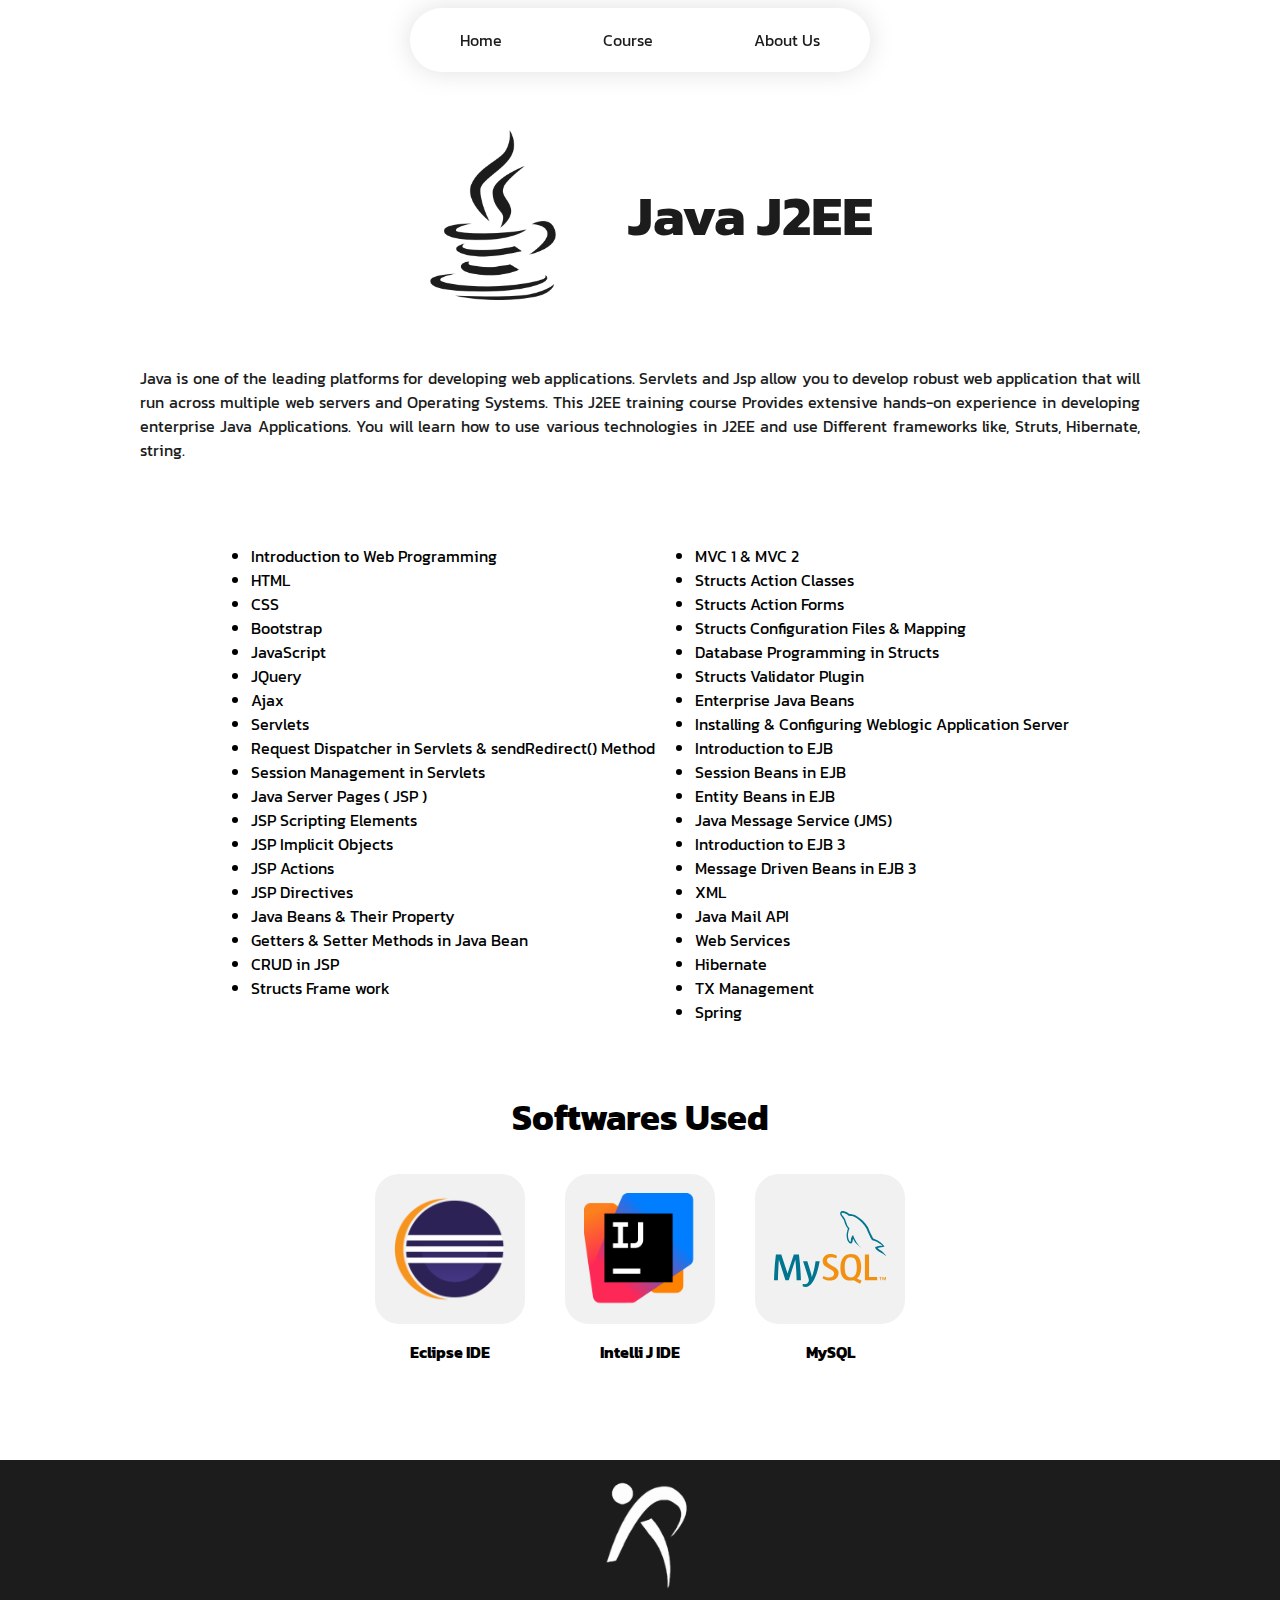
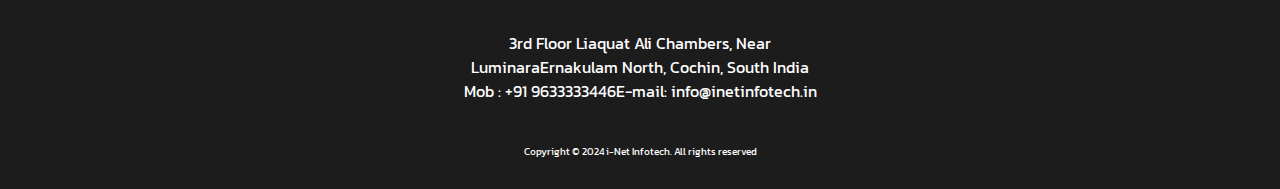
<file: src/pages/j2ee.html>
<!DOCTYPE html>
<html lang="en">

<head>
    <meta charset="UTF-8">
    <meta name="viewport" content="width=device-width, initial-scale=1.0">
    <title>Java Training - J2EE</title>
    <link rel="stylesheet" href="../../public/css/nav_style.css">
    <link rel="stylesheet" href="../../public/css/footer_style.css">
    <link rel="stylesheet" href="../../public/css/j2se_style.css">
</head>

<body>
    <nav>
        <div class="nav_container">
            <ul>
                <a href="../../index.html">
                    <li>Home</li>
                </a>
                <a href="../../index.html">
                    <li>
                        Course
                    </li>
                </a>
                <a href="#footer">
                    <li>
                        About Us
                    </li>

                </a>
            </ul>
        </div>
    </nav>


    <section>
        <div class="course_container">
            <div class="course_title">
                <img src="../assets/Icons/java-logo-dark.png" alt="Logo">
                <span>
                    Java J2EE
                </span>
            </div>
            <p>
                Java is one of the leading platforms for developing web applications. Servlets and Jsp allow you to develop robust web application that will run across multiple web servers and Operating Systems. This J2EE training course Provides extensive hands-on experience in developing enterprise Java Applications. You will learn how to use various technologies in J2EE and use Different frameworks like, Struts, Hibernate, string.
            </p>
        </div>
    </section>

    <section>
        <div class="content">
            <div>
                <ul>
                    <li>Introduction to Web Programming</li>
                    <li>HTML</li>
                    <li>CSS</li>
                    <li>Bootstrap</li>
                    <li>JavaScript</li>
                    <li>JQuery</li>
                    <li>Ajax</li>
                    <li>Servlets</li>
                    <li>Request Dispatcher in Servlets &
                        sendRedirect() Method</li>
                    <li>Session Management in Servlets</li>
                    <li>Java Server Pages ( JSP )</li>
                    <li>JSP Scripting Elements</li>
                    <li>JSP Implicit Objects</li>
                    <li>JSP Actions</li>
                    <li>JSP Directives</li>
                    <li>Java Beans & Their Property</li>
                    <li>Getters & Setter Methods 
                        in Java Bean</li>
                        <li>CRUD in JSP</li>
                        <li>Structs Frame work</li>
                </ul>
                <ul>
                    <li>MVC 1 & MVC 2</li>
                    <li>Structs Action Classes</li>
                    <li>Structs Action Forms</li>
                    <li>Structs Configuration Files & Mapping</li>
                    <li>Database Programming in Structs</li>
                    <li>Structs Validator Plugin</li>
                    <li>Enterprise Java Beans</li>
                    <li>Installing & Configuring Weblogic
                        Application Server</li>
                    <li>Introduction to EJB</li>
                    <li>Session Beans in EJB</li>
                    <li>Entity Beans in EJB</li>
                    <li>Java Message Service (JMS)</li>
                    <li>Introduction to EJB 3</li>
                    <li>Message Driven Beans in EJB 3</li>
                    <li>XML</li>
                    <li>Java Mail API</li>
                    <li>Web Services</li>
                    <li>Hibernate</li>
                    <li>TX Management</li>
                    <li>Spring</li>
                </ul>
            </div>
        </div>
    </section>


    <section>
        <div class="tools">
            <span>Softwares Used</span>
            <div class="tool-list">
                <div class="tool">
                        <div class="tool_icon">
                            <img src="../../src/assets/Icons/Eclipse.png" alt="Course Icon">
                        </div>
                        <p>
                            Eclipse IDE
                        </p>
                </div>

                <div class="tool">
                    <div class="tool_icon">
                        <img src="../../src/assets/Icons/IntelliJ_IDEA.png" alt="Course Icon">
                    </div>
                    <p>
                        Intelli J IDE
                    </p>
            </div>

            <div class="tool">
                <div class="tool_icon">
                    <img src="../../src/assets/Icons/MySQL.svg" alt="Course Icon">
                </div>
                <p>
                    MySQL
                </p>
        </div>
            </div>
    </section>



    <footer id="footer">
        <div class="footer_container">
            <div class="footer_logo">
                <img src="../../src/assets/Icons/inet white symbol.png" alt="I Net Logo">
            </div>
            <div class="footer_content">
                <p>
                    3rd Floor Liaquat Ali Chambers, Near LuminaraErnakulam North, Cochin, South India <br> Mob : +91
                    9633333446E-mail: info@inetinfotech.in
                </p>
            </div>
            <div class="footer_copy">
                <p>
                    Copyright &copy; 2024 i-Net Infotech. All rights reserved
                </p>
            </div>
        </div>
    </footer>
</body>

</html>
</file>
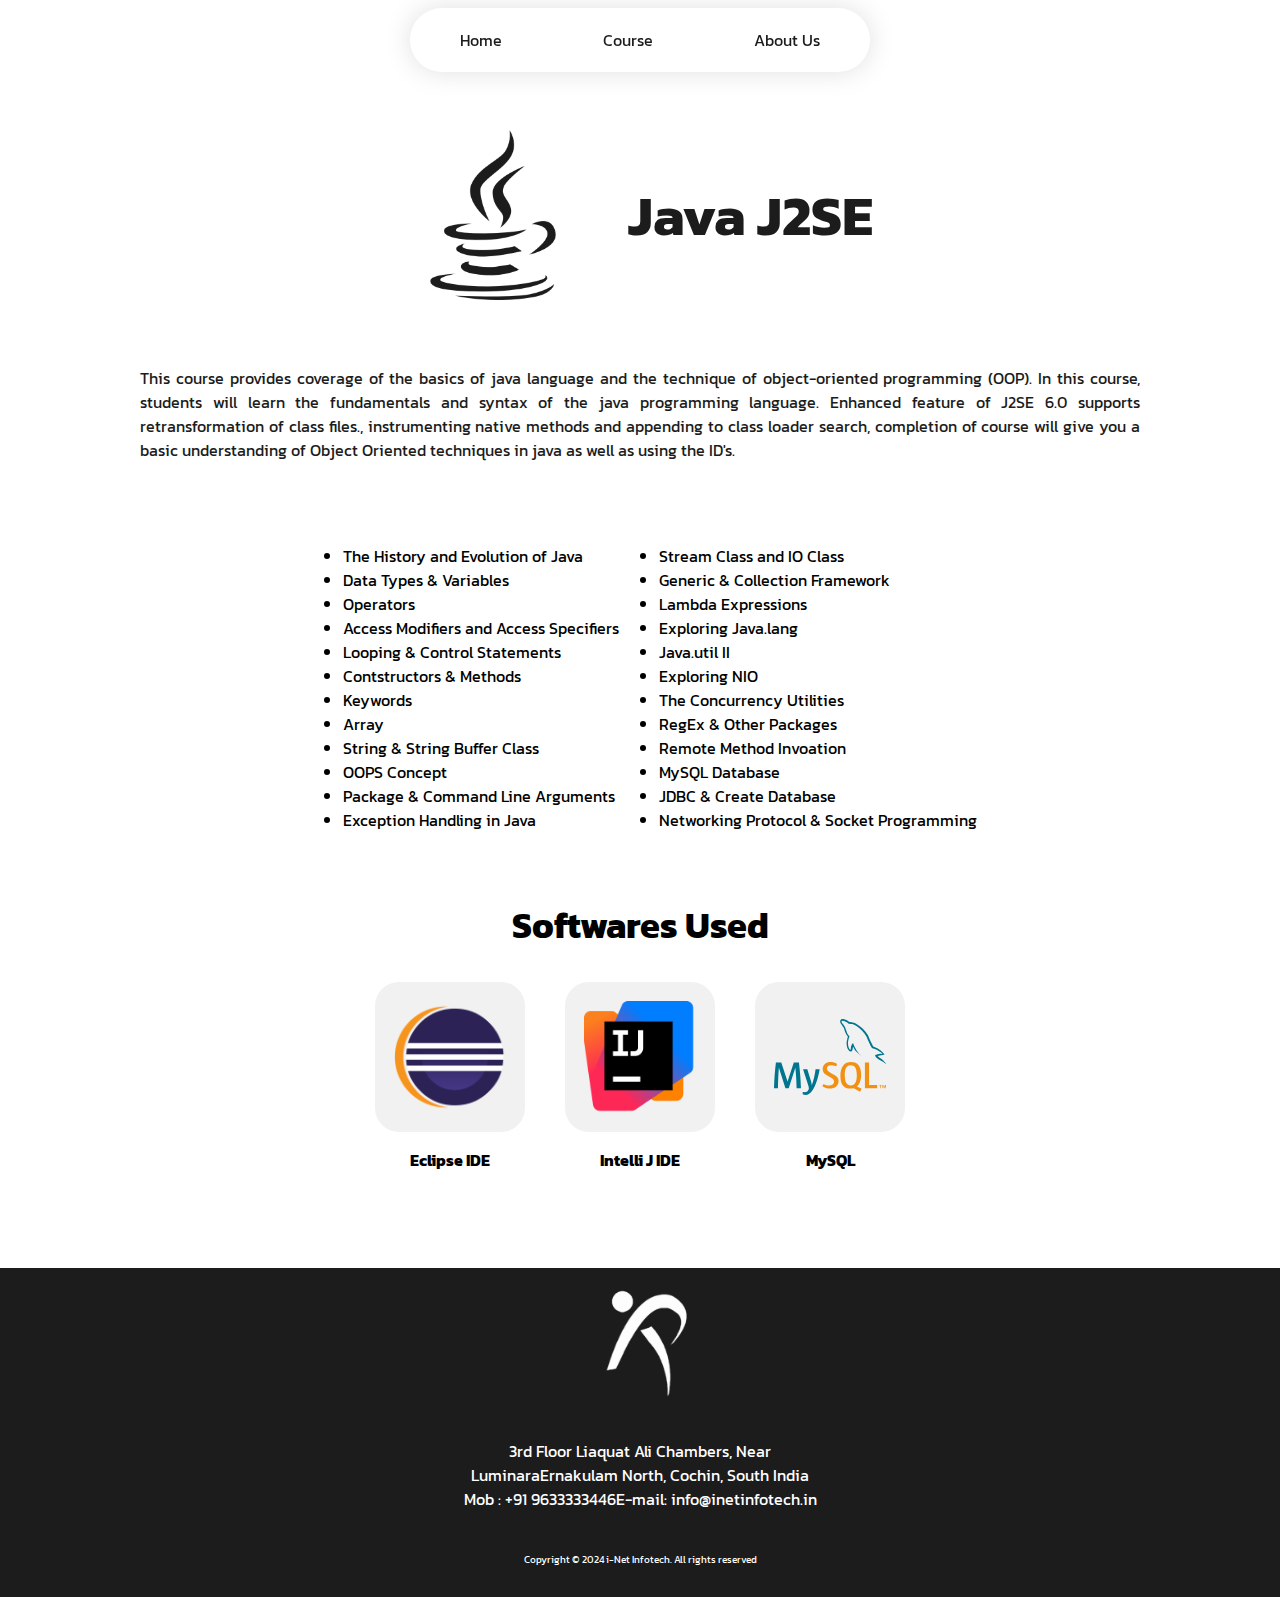
<file: src/pages/j2se.html>
<!DOCTYPE html>
<html lang="en">

<head>
    <meta charset="UTF-8">
    <meta name="viewport" content="width=device-width, initial-scale=1.0">
    <title>Java Training - J2SE</title>
    <link rel="stylesheet" href="../../public/css/nav_style.css">
    <link rel="stylesheet" href="../../public/css/footer_style.css">
    <link rel="stylesheet" href="../../public/css/j2se_style.css">
</head>

<body>
    <nav>
        <div class="nav_container">
            <ul>
                <a href="../../index.html">
                    <li>Home</li>
                </a>
                <a href="../../index.html">
                    <li>
                        Course
                    </li>
                </a>
                <a href="#footer">
                    <li>
                        About Us
                    </li>

                </a>
            </ul>
        </div>
    </nav>


    <section>
        <div class="course_container">
            <div class="course_title">
                <img src="../assets/Icons/java-logo-dark.png" alt="Logo">
                <span>
                    Java J2SE
                </span>
            </div>
            <p>
                This course provides coverage of the basics of java language and the technique of object-oriented
                programming (OOP). In this course, students will learn the fundamentals and syntax of
                the java programming language. Enhanced feature of J2SE 6.0 supports retransformation of class files.,
                instrumenting native methods and appending to class loader search, completion of course will give you a
                basic understanding of Object Oriented techniques in java as well as using the ID's.
            </p>
        </div>
    </section>

    <section>
        <div class="content">
            <div>
                <ul>
                    <li>The History and Evolution of Java</li>
                    <li>Data Types & Variables</li>
                    <li>Operators</li>
                    <li>Access Modifiers
                        and Access Specifiers</li>
                    <li>Looping & Control Statements</li>
                    <li>Contstructors & Methods</li>
                    <li>Keywords</li>
                    <li>Array</li>
                    <li>String & String Buffer Class</li>
                    <li>OOPS Concept</li>
                    <li>Package &
                        Command Line Arguments</li>
                    <li>Exception Handling in Java</li>
                </ul>
                <ul>
                    <li>Stream Class and IO Class</li>
                    <li>Generic & Collection Framework</li>
                    <li>Lambda Expressions</li>
                    <li>Exploring Java.lang</li>
                    <li>Java.util II</li>
                    <li>Exploring NIO</li>
                    <li>The Concurrency Utilities</li>
                    <li>RegEx & Other Packages</li>
                    <li>Remote Method Invoation</li>
                    <li>MySQL Database</li>
                    <li>JDBC & Create Database</li>
                    <li>Networking Protocol &
                        Socket Programming</li>
                </ul>
            </div>
        </div>
    </section>


    <section>
        <div class="tools">
            <span>Softwares Used</span>
            <div class="tool-list">
                <div class="tool">
                        <div class="tool_icon">
                            <img src="../../src/assets/Icons/Eclipse.png" alt="Course Icon">
                        </div>
                        <p>
                            Eclipse IDE
                        </p>
                </div>

                <div class="tool">
                    <div class="tool_icon">
                        <img src="../../src/assets/Icons/IntelliJ_IDEA.png" alt="Course Icon">
                    </div>
                    <p>
                        Intelli J IDE
                    </p>
            </div>

            <div class="tool">
                <div class="tool_icon">
                    <img src="../../src/assets/Icons/MySQL.svg" alt="Course Icon">
                </div>
                <p>
                    MySQL
                </p>
        </div>
            </div>
    </section>



    <footer id="footer">
        <div class="footer_container">
            <div class="footer_logo">
                <img src="../../src/assets/Icons/inet white symbol.png" alt="I Net Logo">
            </div>
            <div class="footer_content">
                <p>
                    3rd Floor Liaquat Ali Chambers, Near LuminaraErnakulam North, Cochin, South India <br> Mob : +91
                    9633333446E-mail: info@inetinfotech.in
                </p>
            </div>
            <div class="footer_copy">
                <p>
                    Copyright &copy; 2024 i-Net Infotech. All rights reserved
                </p>
            </div>
        </div>
    </footer>
</body>

</html>
</file>
<file: public/css/nav_style.css>
@import url("https://fonts.googleapis.com/css2?family=Kanit:ital,wght@0,100;0,200;0,300;0,400;0,500;0,600;0,700;0,800;0,900;1,100;1,200;1,300;1,400;1,500;1,600;1,700;1,800;1,900&display=swap");
body, html {
  margin: 0;
  padding: 0;
  font-family: "Kanit";
  scroll-behavior: smooth;
}

nav {
  position: fixed;
  top: 0;
  width: 100%;
  display: flex;
  align-items: center;
  justify-content: space-around;
  z-index: 100;
}
nav .nav_container {
  width: 460px;
  background-color: white;
  border-radius: 50px;
  padding: 20px 0;
  filter: drop-shadow(0px 0px 13px rgba(0, 0, 0, 0.1215686275));
  margin: 8px 0 0 0;
}
@media (max-width: 640px) {
  nav .nav_container {
    width: 260px;
    padding: 15px 0;
  }
}
nav .nav_container ul {
  width: 100%;
  display: flex;
  align-items: center;
  justify-content: space-around;
  margin: 0;
  padding: 0;
}
nav .nav_container ul a {
  text-decoration: none;
  color: #1C1C1C;
  transition: all 0.3s ease-in-out;
}
nav .nav_container ul a:hover {
  color: black;
}
nav .nav_container ul li {
  list-style: none;
}
@media (max-width: 640px) {
  nav .nav_container ul li {
    font-size: 12px;
  }
}/*# sourceMappingURL=nav_style.css.map */
</file>
<file: public/css/footer_style.css>
@import url("https://fonts.googleapis.com/css2?family=Kanit:ital,wght@0,100;0,200;0,300;0,400;0,500;0,600;0,700;0,800;0,900;1,100;1,200;1,300;1,400;1,500;1,600;1,700;1,800;1,900&display=swap");
footer .footer_container {
  display: flex;
  flex-direction: column;
  background-color: #1C1C1C;
  padding: 20px 0;
  color: white;
  font-family: "Kanit";
  align-items: center;
  justify-content: center;
}
@media (min-width: 769px) {
  footer .footer_container {
    gap: 15px;
  }
}
footer .footer_container .footer_logo {
  width: 80px;
}
@media (min-width: 769px) {
  footer .footer_container .footer_logo {
    width: 100px;
  }
}
footer .footer_container .footer_logo img {
  width: 100%;
}
footer .footer_container .footer_content p {
  text-align: center;
  width: 250px;
  font-size: 14px;
}
@media (min-width: 769px) {
  footer .footer_container .footer_content p {
    width: 400px;
    font-size: 16px;
  }
}
footer .footer_container .footer_copy p {
  font-size: 10px;
}/*# sourceMappingURL=footer_style.css.map */
</file>
<file: public/css/j2se_style.css>
@import url("https://fonts.googleapis.com/css2?family=Kanit:ital,wght@0,100;0,200;0,300;0,400;0,500;0,600;0,700;0,800;0,900;1,100;1,200;1,300;1,400;1,500;1,600;1,700;1,800;1,900&display=swap");
.course_container {
  width: 100%;
  display: flex;
  align-items: center;
  justify-content: center;
  flex-direction: column;
  padding: 130px 0 50px 0;
  gap: 50px;
  color: #1C1C1C;
}
.course_container .course_title {
  display: flex;
  align-items: center;
  justify-content: center;
  gap: 50px;
}
@media (max-width: 640px) {
  .course_container .course_title {
    flex-direction: column;
    gap: 10px;
  }
}
.course_container .course_title img {
  width: 170px;
}
.course_container .course_title span {
  font-weight: 700;
  font-size: 56px;
  color: #1C1C1C;
}
.course_container p {
  width: 1000px;
  text-align: justify;
}
@media (max-width: 1025px) {
  .course_container p {
    width: 80%;
  }
}

section .content {
  display: flex;
  align-items: center;
  justify-content: center;
  margin-bottom: 50px;
}
section .content div {
  display: flex;
}
@media (max-width: 640px) {
  section .content div {
    flex-direction: column;
  }
  section .content div ul {
    margin: 0;
    padding: 0;
  }
}

.tools {
  display: flex;
  flex-direction: column;
  align-items: center;
  justify-content: center;
  gap: 30px;
  margin-bottom: 80px;
}
.tools span {
  font-weight: 700;
  font-size: 36px;
}
.tools .tool-list {
  display: flex;
  align-items: center;
  justify-content: center;
  gap: 40px;
}
@media (max-width: 640px) {
  .tools .tool-list {
    gap: 8px;
  }
}
.tools .tool-list .tool {
  display: flex;
  flex-direction: column;
  align-items: center;
  justify-content: center;
}
.tools .tool-list .tool .tool_icon {
  width: 150px;
  height: 150px;
  border-radius: 24px;
  background-color: #f1f1f1;
  display: flex;
  align-items: center;
  justify-content: center;
}
@media (max-width: 640px) {
  .tools .tool-list .tool .tool_icon {
    width: 80px;
    height: 80px;
    border-radius: 16px;
  }
}
.tools .tool-list .tool .tool_icon img {
  width: 75%;
}
.tools .tool-list .tool p {
  font-size: 16px;
  font-weight: 700;
}
@media (max-width: 640px) {
  .tools .tool-list .tool p {
    font-size: 12px;
  }
}/*# sourceMappingURL=j2se_style.css.map */
</file>
